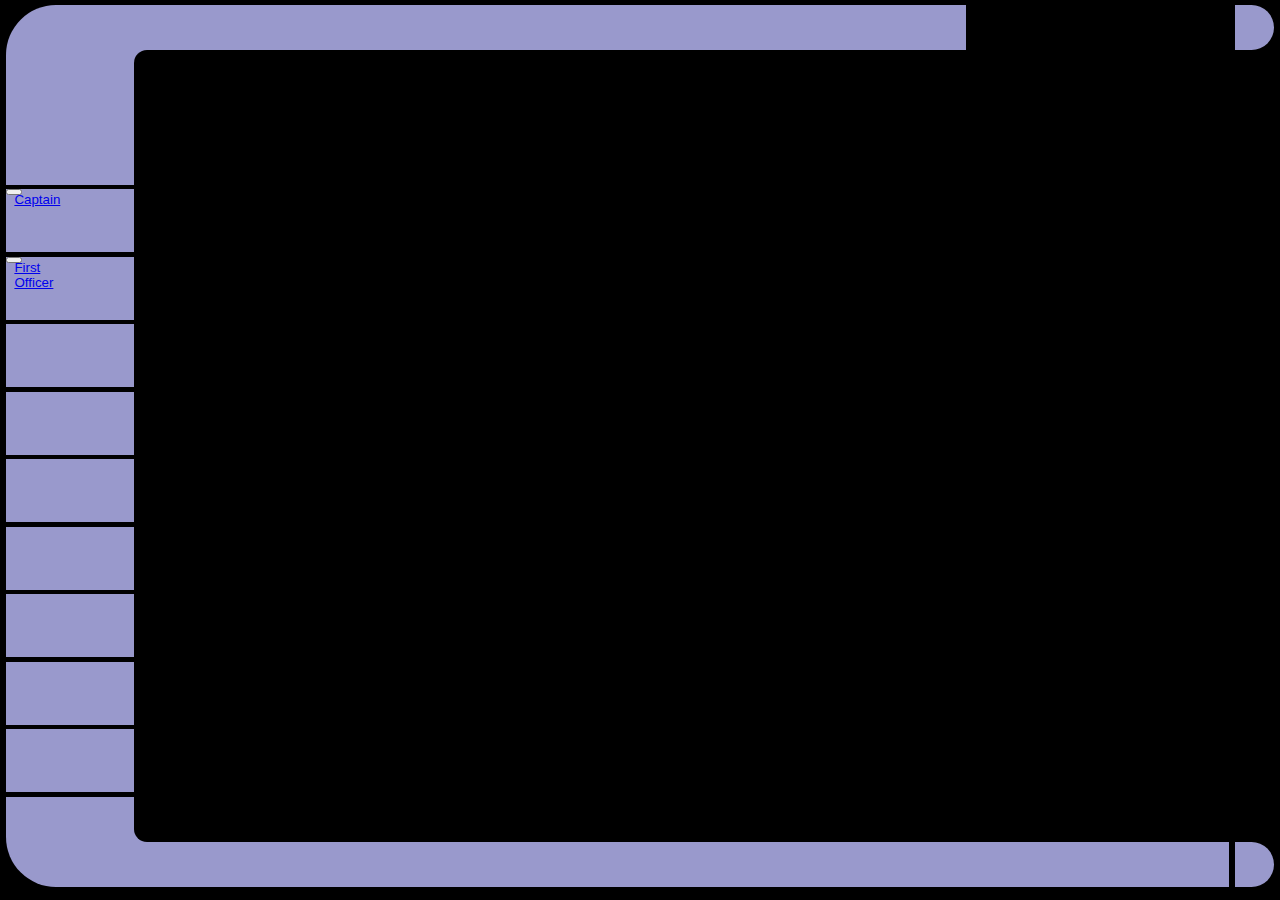
<file: index.html>
<html>
<head>
  <title>LCARS</title>

<style>
body {
  background-color: black;
  width: 99%;
  font-color: yellow;
}

#menu-top {
  position: fixed;
  background-color: #99C;
  height: 20%;
  width: 11%;
  left: 0.5%;
  top: 0.5%;
  border-radius: 50px 0 0 0;
}

#border-top {
  position: fixed;
  background-color: #99C;
  height: 5%;
  width: 64%;
  left: 11.5%;
  top: 0.5%;
}

#text {
  position: fixed;
  background-color: #000;
  height: 5%;
  width: 20%;
  right: 4%;
  top: 0.5%;
  margin-left: 5px;
}

#closing-top {
  position: fixed;
  background-color: #99C;
  height: 5%;
  width: 3%;
  left: 96.5%;
  top: 0.5%;
  border-radius: 0 25px 25px 0;
}

#tray1 {
  position: fixed;
  background-color: #99C;
  height: 7%;
  width: 11%;
  left: 0.5%;
  top: 21%;
}

#tray2 {
  position: fixed;
  background-color: #99C;
  height: 7%;
  width: 11%;
  left: 0.5%;
  top: 28.5%;
}

#tray3 {
  position: fixed;
  background-color: #99C;
  height: 7%;
  width: 11%;
  left: 0.5%;
  top: 36%;
}

#tray4 {
  position: fixed;
  background-color: #99C;
  height: 7%;
  width: 11%;
  left: 0.5%;
  top: 43.5%;
}

#tray5 {
  position: fixed;
  background-color: #99C;
  height: 7%;
  width: 11%;
  left: 0.5%;
  top: 51%;
}

#tray6 {
  position: fixed;
  background-color: #99C;
  height: 7%;
  width: 11%;
  left: 0.5%;
  top: 58.5%;
}

#tray7 {
  position: fixed;
  background-color: #99C;
  height: 7%;
  width: 11%;
  left: 0.5%;
  top: 66%;
}

#tray8 {
  position: fixed;
  background-color: #99C;
  height: 7%;
  width: 11%;
  left: 0.5%;
  top: 73.5%;
}

#tray9 {
  position: fixed;
  background-color: #99C;
  height: 7%;
  width: 11%;
  left: 0.5%;
  top: 81%;
}

#menu-bottom {
  position: fixed;
  background-color: #99C;
  height: 10%;
  width: 11%;
  left: 0.5%;
  top: 88.5%;
  border-radius: 0 0 0 50px;
}

#border-bottom {
  position: fixed;
  background-color: #99C;
  height: 5%;
  width:  84.5%;
  left: 11.5%;
  top: 93.5%;
}

#closing-bottom {
  position: fixed;
  background-color: #99C;
  height: 5%;
  width: 3%;
  left: 96.5%;
  top: 93.5%;
  border-radius: 0 25px 25px 0;
}

#tray1b {
  height: 7%;
  width: 10%;
  left: 0.5%;
  top: 21%;
}

#tray2b {
  height: 7%;
  width: 11%;
  left: 0.5%;
  top: 28.5%;
}

#sidecurve {
  position: fixed;
  height: 88%;
  width: 2%;
  top: 5.5%;
  left: 10.5%;
  background-color: #000;
  border-radius: 50px;
}

#content {
  position: fixed;
  height: 88%;
  width: 89%;
  top: 5.5%;
  left: 11.5%;
  background-color: #000;
  border-radius: 0 0 0 0;
  font-size: 24px;
  color: yellow;
}
</style>
<script>
<!--//
/*This Script allows people to enter by using a form that asks for a
UserID and Password*/
function pasuser(form) {
if (form.id.value=="Thecaptainrulez") { 
if (form.pass.value=="Spooky") {              
location="Captain.html" 
} else {
alert("Invalid Password")
}
} else {  alert("Invalid UserID")
}
}
function pasuser(form) {
if (form.id.value=="Logical-Lover") { 
if (form.pass.value=="Logic") {              
location="FirstOfficer.html" 
} else {
alert("Invalid Password")
}
} else {  alert("Invalid UserID")
}
}
//-->
</script>  
</head>
<body>
<div id="menu-top"></div>
<div id="border-top"></div>
<div id="text"></div>
<div id="closing-top"></div>
<div id="tray1"><button class="button" id="tray1b"><a href="https://5107.github.io/LCARS/Login.html">Captain</a></button><div>
<div id="tray2"><button class="button" id="tray2b"><a href="#">First Officer</a></button><div>
<div id="tray3"><div>
<div id="tray4"><div>
<div id="tray5"><div>
<div id="tray6"><div>
<div id="tray7"><div>
<div id="tray8"><div>
<div id="tray9"><div>
<div id="menu-bottom"><div>
<div id="border-bottom"></div>
<div id="closing-bottom"></div>


<div id="sidecurve"></div>
<div id="content">


</div>
</body>
</html>
</file>
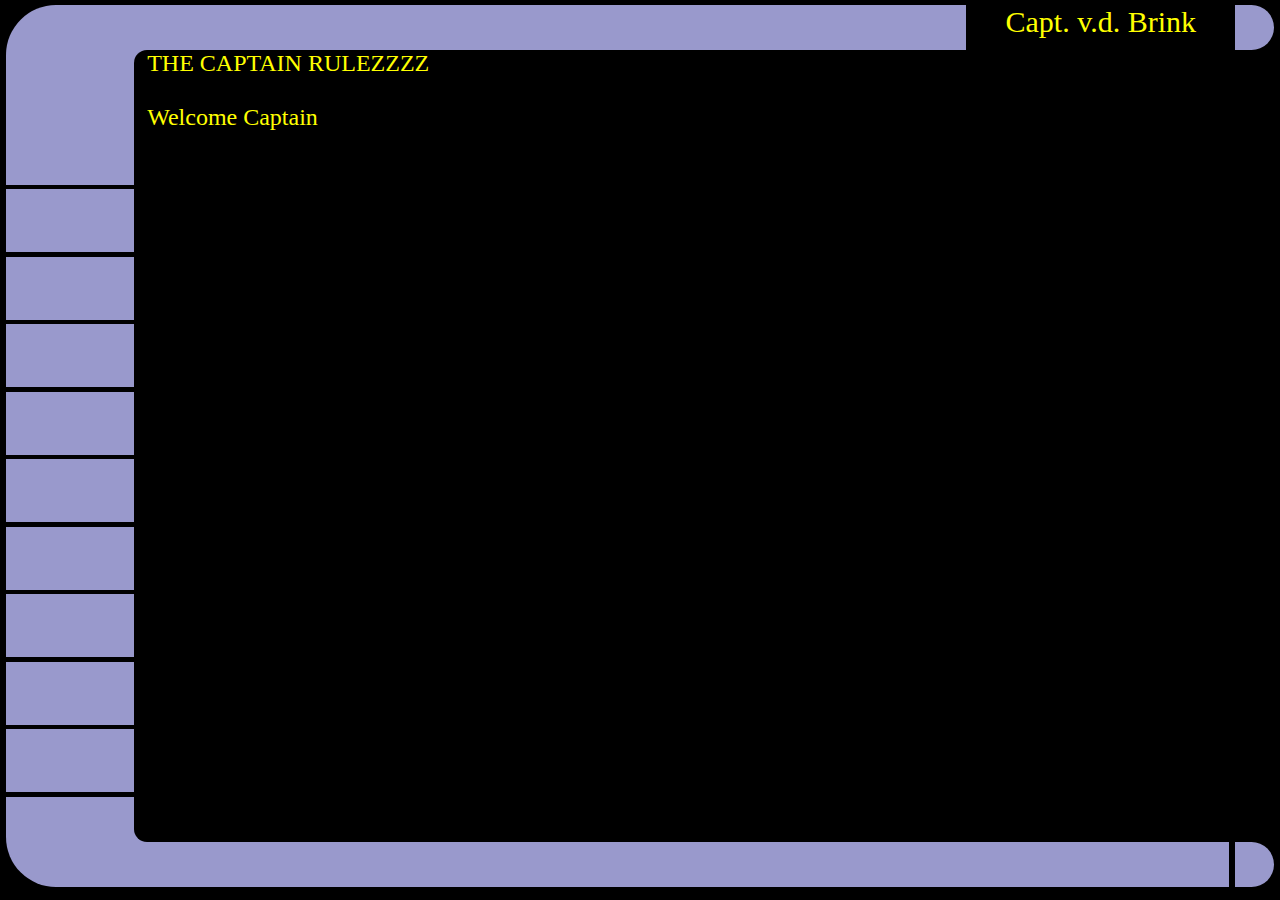
<file: Captain.html>
<html>
<head>
  <title>LCARS</title>

<style>
body {
  background-color: black;
  width: 99%;
  font-color: yellow;
}

#menu-top {
  position: fixed;
  background-color: #99C;
  height: 20%;
  width: 11%;
  left: 0.5%;
  top: 0.5%;
  border-radius: 50px 0 0 0;
}

#border-top {
  position: fixed;
  background-color: #99C;
  height: 5%;
  width: 64%;
  left: 11.5%;
  top: 0.5%;
}

#text {
  position: fixed;
  background-color: #000;
  height: 5%;
  width: 20%;
  right: 4%;
  top: 0.5%;
  margin-left: 5px;
  color: yellow;
  font-size: 30px;
  text-align: center;
}

#closing-top {
  position: fixed;
  background-color: #99C;
  height: 5%;
  width: 3%;
  left: 96.5%;
  top: 0.5%;
  border-radius: 0 25px 25px 0;
}

#tray1 {
  position: fixed;
  background-color: #99C;
  height: 7%;
  width: 11%;
  left: 0.5%;
  top: 21%;
}

#tray2 {
  position: fixed;
  background-color: #99C;
  height: 7%;
  width: 11%;
  left: 0.5%;
  top: 28.5%;
}

#tray3 {
  position: fixed;
  background-color: #99C;
  height: 7%;
  width: 11%;
  left: 0.5%;
  top: 36%;
}

#tray4 {
  position: fixed;
  background-color: #99C;
  height: 7%;
  width: 11%;
  left: 0.5%;
  top: 43.5%;
}

#tray5 {
  position: fixed;
  background-color: #99C;
  height: 7%;
  width: 11%;
  left: 0.5%;
  top: 51%;
}

#tray6 {
  position: fixed;
  background-color: #99C;
  height: 7%;
  width: 11%;
  left: 0.5%;
  top: 58.5%;
}

#tray7 {
  position: fixed;
  background-color: #99C;
  height: 7%;
  width: 11%;
  left: 0.5%;
  top: 66%;
}

#tray8 {
  position: fixed;
  background-color: #99C;
  height: 7%;
  width: 11%;
  left: 0.5%;
  top: 73.5%;
}

#tray9 {
  position: fixed;
  background-color: #99C;
  height: 7%;
  width: 11%;
  left: 0.5%;
  top: 81%;
}

#menu-bottom {
  position: fixed;
  background-color: #99C;
  height: 10%;
  width: 11%;
  left: 0.5%;
  top: 88.5%;
  border-radius: 0 0 0 50px;
}

#border-bottom {
  position: fixed;
  background-color: #99C;
  height: 5%;
  width:  84.5%;
  left: 11.5%;
  top: 93.5%;
}

#closing-bottom {
  position: fixed;
  background-color: #99C;
  height: 5%;
  width: 3%;
  left: 96.5%;
  top: 93.5%;
  border-radius: 0 25px 25px 0;
}

.button {
  position: fixed;
  background-color: #99C;
}

#tray1b {
  height: 7%;
  width: 10%;
  left: 0.5%;
  top: 21%;
}

#sidecurve {
  position: fixed;
  height: 88%;
  width: 2%;
  top: 5.5%;
  left: 10.5%;
  background-color: #000;
  border-radius: 50px;
}

#content {
  position: fixed;
  height: 88%;
  width: 89%;
  top: 5.5%;
  left: 11.5%;
  background-color: #000;
  border-radius: 0 0 0 0;
  font-size: 24px;
  color: yellow;
}
</style>
<script>

</script>  
</head>
<body>
<div id="menu-top"></div>
<div id="border-top"></div>
<div id="text">Capt. v.d. Brink</div>
<div id="closing-top"></div>
<div id="tray1"><!--<button class="button" id="tray1b"><a href="page1">hello</a></button>--><div>
<div id="tray2"><div>
<div id="tray3"><div>
<div id="tray4"><div>
<div id="tray5"><div>
<div id="tray6"><div>
<div id="tray7"><div>
<div id="tray8"><div>
<div id="tray9"><div>
<div id="menu-bottom"><div>
<div id="border-bottom"></div>
<div id="closing-bottom"></div>


<div id="sidecurve"></div>
<div id="content">
THE CAPTAIN RULEZZZZ<br><br>
Welcome Captain
</div>
</body>
</html>
</file>
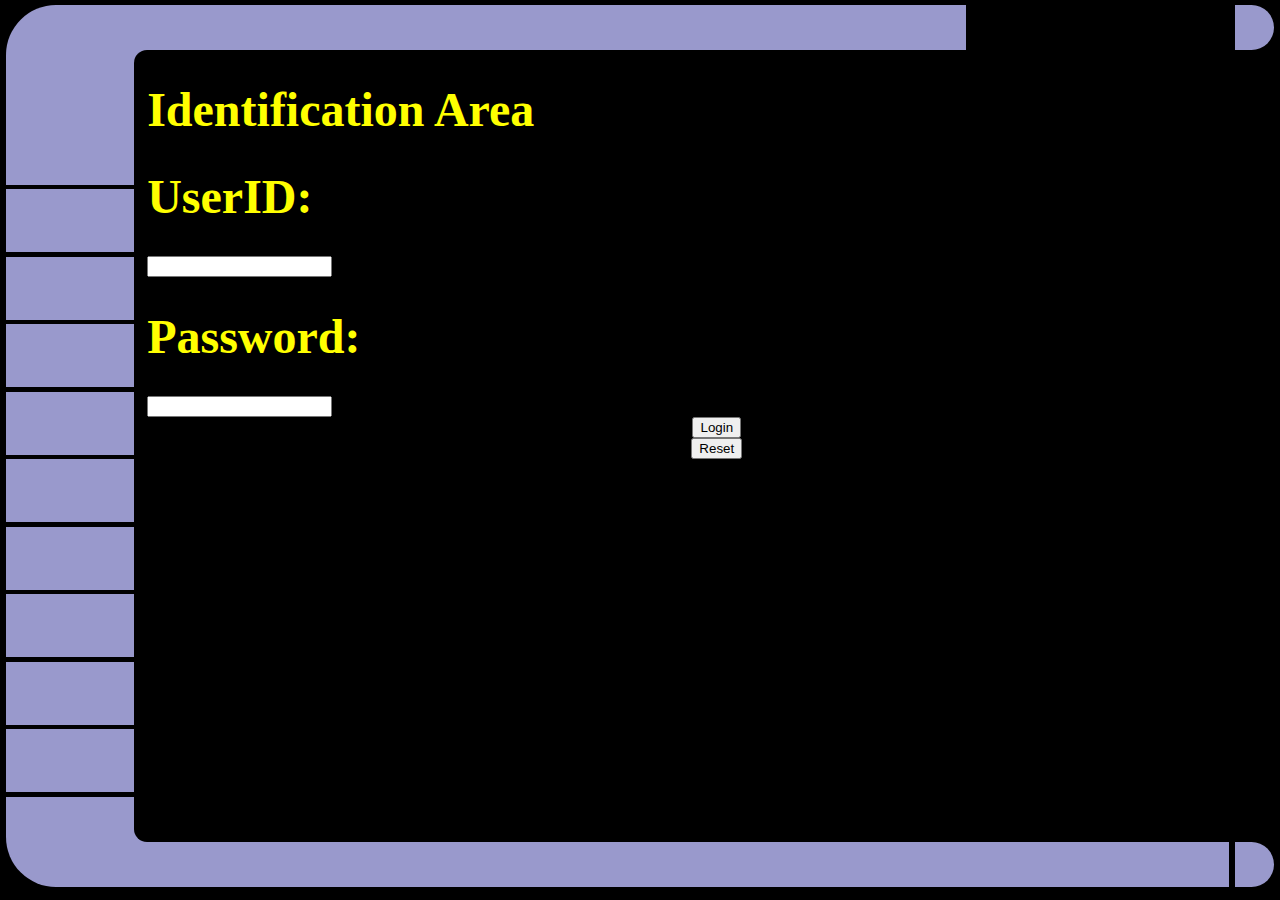
<file: CaptainLogin.html>
<html>
<head>
  <title>LCARS</title>

<style>
body {
  background-color: black;
  width: 99%;
  font-color: yellow;
}

#menu-top {
  position: fixed;
  background-color: #99C;
  height: 20%;
  width: 11%;
  left: 0.5%;
  top: 0.5%;
  border-radius: 50px 0 0 0;
}

#border-top {
  position: fixed;
  background-color: #99C;
  height: 5%;
  width: 64%;
  left: 11.5%;
  top: 0.5%;
}

#text {
  position: fixed;
  background-color: #000;
  height: 5%;
  width: 20%;
  right: 4%;
  top: 0.5%;
  margin-left: 5px;
}

#closing-top {
  position: fixed;
  background-color: #99C;
  height: 5%;
  width: 3%;
  left: 96.5%;
  top: 0.5%;
  border-radius: 0 25px 25px 0;
}

#tray1 {
  position: fixed;
  background-color: #99C;
  height: 7%;
  width: 11%;
  left: 0.5%;
  top: 21%;
}

#tray2 {
  position: fixed;
  background-color: #99C;
  height: 7%;
  width: 11%;
  left: 0.5%;
  top: 28.5%;
}

#tray3 {
  position: fixed;
  background-color: #99C;
  height: 7%;
  width: 11%;
  left: 0.5%;
  top: 36%;
}

#tray4 {
  position: fixed;
  background-color: #99C;
  height: 7%;
  width: 11%;
  left: 0.5%;
  top: 43.5%;
}

#tray5 {
  position: fixed;
  background-color: #99C;
  height: 7%;
  width: 11%;
  left: 0.5%;
  top: 51%;
}

#tray6 {
  position: fixed;
  background-color: #99C;
  height: 7%;
  width: 11%;
  left: 0.5%;
  top: 58.5%;
}

#tray7 {
  position: fixed;
  background-color: #99C;
  height: 7%;
  width: 11%;
  left: 0.5%;
  top: 66%;
}

#tray8 {
  position: fixed;
  background-color: #99C;
  height: 7%;
  width: 11%;
  left: 0.5%;
  top: 73.5%;
}

#tray9 {
  position: fixed;
  background-color: #99C;
  height: 7%;
  width: 11%;
  left: 0.5%;
  top: 81%;
}

#menu-bottom {
  position: fixed;
  background-color: #99C;
  height: 10%;
  width: 11%;
  left: 0.5%;
  top: 88.5%;
  border-radius: 0 0 0 50px;
}

#border-bottom {
  position: fixed;
  background-color: #99C;
  height: 5%;
  width:  84.5%;
  left: 11.5%;
  top: 93.5%;
}

#closing-bottom {
  position: fixed;
  background-color: #99C;
  height: 5%;
  width: 3%;
  left: 96.5%;
  top: 93.5%;
  border-radius: 0 25px 25px 0;
}

.button1 {
  position: fixed;
  background-color: #99C;
}

.button2 {
  position: fixed;
  background-color: #99C;
}

#tray1b {
  height: 7%;
  width: 10%;
  left: 0.5%;
  top: 21%;
}

#sidecurve {
  position: fixed;
  height: 88%;
  width: 2%;
  top: 5.5%;
  left: 10.5%;
  background-color: #000;
  border-radius: 50px;
}

#content {
  position: fixed;
  height: 88%;
  width: 89%;
  top: 5.5%;
  left: 11.5%;
  background-color: #000;
  border-radius: 0 0 0 0;
  font-size: 24px;
  color: yellow;
}
</style>
<script>
<!--//
/*This Script allows people to enter by using a form that asks for a
UserID and Password*/
function pasuser(form) {
if (form.id.value=="Thecaptainrulez") { 
if (form.pass.value=="Spooky") {              
location="https://5107.github.io/LCARS/Captain.html" 
} else {
alert("Invalid Password")
}
} else {  alert("Invalid UserID")
}
}
//-->
</script>  
</head>
<body>
<div id="menu-top"></div>
<div id="border-top"></div>
<div id="text"></div>
<div id="closing-top"></div>
<div id="tray1"><div>
<div id="tray2"><div>
<div id="tray3"><div>
<div id="tray4"><div>
<div id="tray5"><div>
<div id="tray6"><div>
<div id="tray7"><div>
<div id="tray8"><div>
<div id="tray9"><div>
<div id="menu-bottom"><div>
<div id="border-bottom"></div>
<div id="closing-bottom"></div>


<div id="sidecurve"></div>
<div id="content">

<h1><b>Identification Area</b></h1>

<h1><b>UserID:</b></h1>

<form name="login"><input
name="id" type="text">

<h1><b>Password:</b></h1>

<input name="pass" type="password">

<center><input type="button" value="Login" onClick="pasuser(this.form)"><br>
<input type="Reset"></form></table>
</div>
</body>
</html>
</file>
